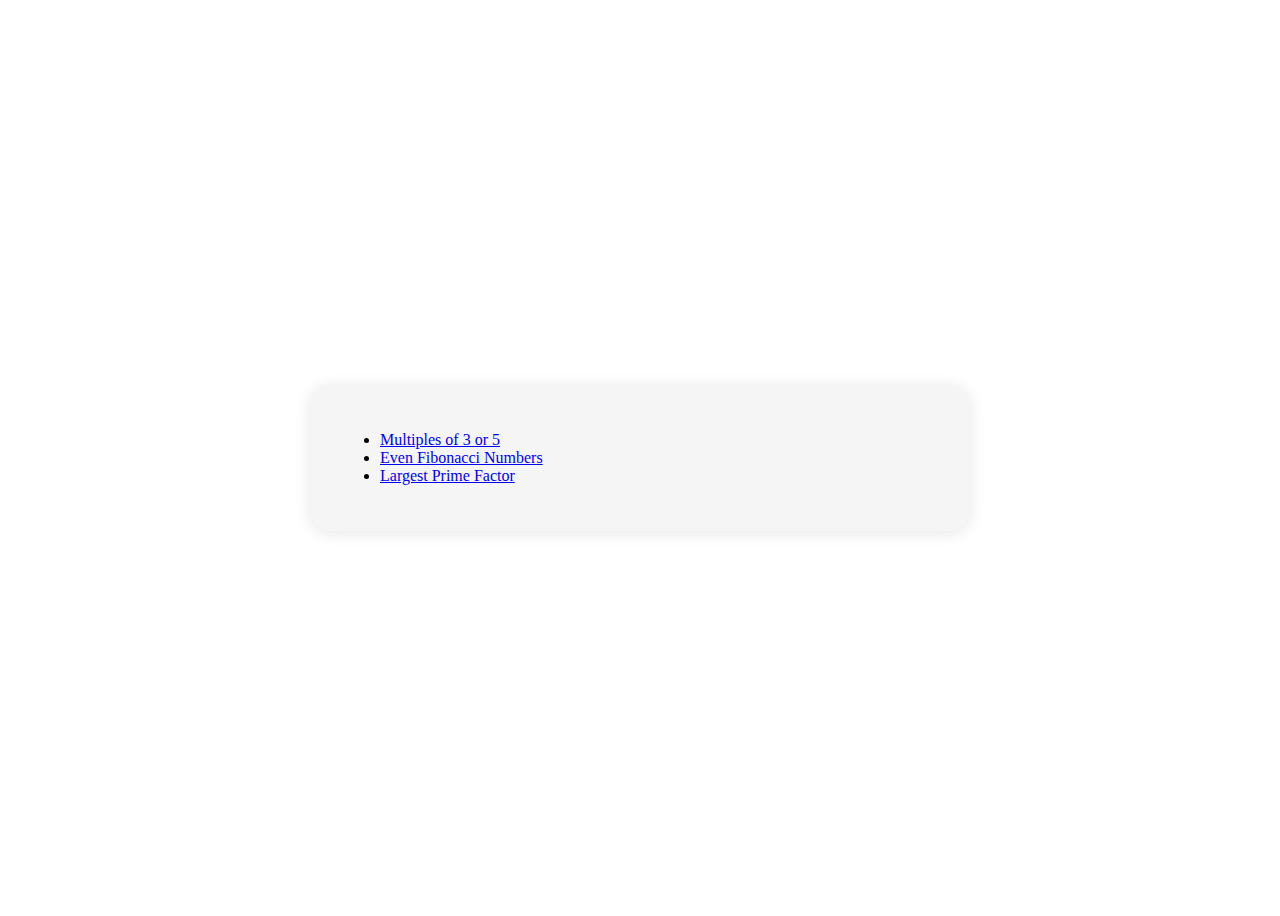
<file: index.html>
<!DOCTYPE html>
<html lang="en">
    <head>
        <meta charset="UTF-8">
        <title>ProjectEulerProblems</title>
        <link rel="stylesheet" href="styles.css" />
        <link rel="stylesheet" href="styles.css" />
        <link rel="stylesheet" href="https://cdnjs.cloudflare.com/ajax/libs/font-awesome/6.5.2/css/all.min.css"/>
        <link href="https://cdn.jsdelivr.net/npm/bootstrap@5.2.3/dist/css/bootstrap.min.css" rel="stylesheet" integrity="sha384-rbsA2VBKQhggwzxH7pPCaAqO46MgnOM80zW1RWuH61DGLwZJEdK2Kadq2F9CUG65" crossorigin="anonymous">
    </head>

    <body>
        <!--///////////////Tabs////////////////////-->
        <div class="container-fluid">
            

            <ul class="nav nav-tabs">
                <li class="nav-item">
                  <a class="nav-link" aria-current="page" href="#">Multiples of 3 or 5</a>
                </li>
                <li class="nav-item">
                  <a class="nav-link" href="#">Even Fibonacci Numbers</a>
                </li>
                <li class="nav-item">
                  <a class="nav-link" href="#">Largest Prime Factor</a>
                </li>
                
            </ul>

            <!--////////////////MULTIPLES/////////////////-->
            <div class="content" >
                <h1>
                    Multiples of 3 or 5
                </h1>
                <p>
                    Enter a number and a sum of the multiples of 3 or 5  that are below the entered number will be calculated and displayed below:
                </p>
                <div class="form-group">
                    <input type="number" class="form-control" id="num-input1" placeholder="Enter your number" style="width: 50%;" min="1" max="1000" required >
                </div>
                <button type="submit" class="btn btn-primary" id="calc-mult" onclick="calcM()">Calculate</button>
                <div>
                    <label for="answer">
                        Answer: 
                    </label>
                    <p id="answer"></p>
                </div>
            </div>

            <!--////////////////FIBONACCI NUMBERS/////////////////-->
            <div class="content" >
                <h1>
                    Even Fibonacci Numbers
                </h1>
                <p>
                    Enter a number and the sum of the even-valued terms in the Fibonacci sequence whose values do not exceed the entered number will be calculated and displayed below:
                </p>
                <div class="form-group">
                    
                    <input type="number" class="form-control" id="num-input2" placeholder="Enter your number" style="width: 50%;" min="1" max="4000000" required>
                </div>
                <button type="submit" class="btn btn-primary" id="calc-fib" onclick="calcF()">Calculate</button>
                <div>
                    <label for="answer2">
                        Answer: 
                    </label>
                    <p id="answer2"></p>
                </div>
            </div>

            <!--////////////////LARGEST PRIME FACTOR/////////////////-->
            <div class="content" >
                <h1>
                    Largest Prime Factor
                </h1>
                <p>
                    Enter a number and the largest prime factor of the entered number will be calculated and displayed below:
                </p>
                <div class="form-group">
                    
                    <input type="number" class="form-control" id="num-input3" placeholder="Enter your number" style="width: 50%;" min="1" max="600851475143" required>
                </div>
                <button type="submit" class="btn btn-primary" id="calc-PF" onclick="calcPF()">Calculate</button>
                <div>
                    <label for="answer3">
                        Answer: 
                    </label>
                    <p id="answer3"></p>
                </div>
            </div>
        </div>

 
    

    <!--//////////////JAVASCRIPT//////////////////-->
    
    <script src="calculations.js"></script>
    </body>
</html>
</file>
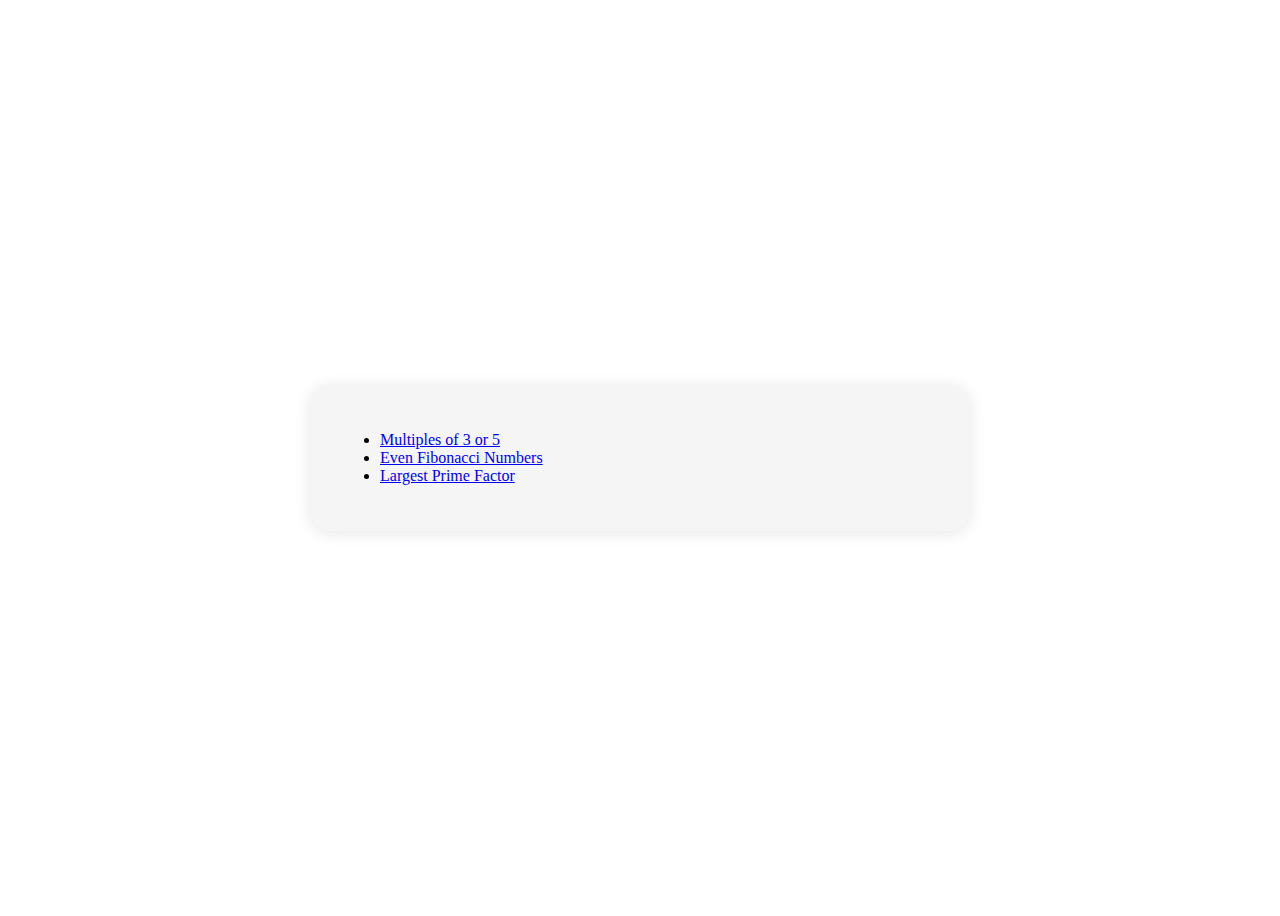
<file: problems.html>
<!DOCTYPE html>
<html lang="en">
    <head>
        <meta charset="UTF-8">
        <title>ProjectEulerProblems</title>
        <link rel="stylesheet" href="styles.css" />
        <link rel="stylesheet" href="styles.css" />
        <link rel="stylesheet" href="https://cdnjs.cloudflare.com/ajax/libs/font-awesome/6.5.2/css/all.min.css"/>
        <link href="https://cdn.jsdelivr.net/npm/bootstrap@5.2.3/dist/css/bootstrap.min.css" rel="stylesheet" integrity="sha384-rbsA2VBKQhggwzxH7pPCaAqO46MgnOM80zW1RWuH61DGLwZJEdK2Kadq2F9CUG65" crossorigin="anonymous">
    </head>

    <body>
        <!--///////////////Tabs////////////////////-->
        <div class="container-fluid">
            

            <ul class="nav nav-tabs">
                <li class="nav-item">
                  <a class="nav-link" aria-current="page" href="#">Multiples of 3 or 5</a>
                </li>
                <li class="nav-item">
                  <a class="nav-link" href="#">Even Fibonacci Numbers</a>
                </li>
                <li class="nav-item">
                  <a class="nav-link" href="#">Largest Prime Factor</a>
                </li>
                
            </ul>

            <!--////////////////MULTIPLES/////////////////-->
            <div class="content" >
                <h1>
                    Multiples of 3 or 5
                </h1>
                <p>
                    Enter a number and a sum of the multiples of 3 or 5  that are below the entered number will be calculated and displayed below:
                </p>
                <div class="form-group">
                    <input type="number" class="form-control" id="num-input1" placeholder="Enter your number" style="width: 50%;" min="1" max="1000" required >
                </div>
                <button type="submit" class="btn btn-primary" id="calc-mult" onclick="calcM()">Calculate</button>
                <div>
                    <label for="answer">
                        Answer: 
                    </label>
                    <p id="answer"></p>
                </div>
            </div>

            <!--////////////////FIBONACCI NUMBERS/////////////////-->
            <div class="content" >
                <h1>
                    Even Fibonacci Numbers
                </h1>
                <p>
                    Enter a number and the sum of the even-valued terms in the Fibonacci sequence whose values do not exceed the entered number will be calculated and displayed below:
                </p>
                <div class="form-group">
                    
                    <input type="number" class="form-control" id="num-input2" placeholder="Enter your number" style="width: 50%;" min="1" max="4000000" required>
                </div>
                <button type="submit" class="btn btn-primary" id="calc-fib" onclick="calcF()">Calculate</button>
                <div>
                    <label for="answer2">
                        Answer: 
                    </label>
                    <p id="answer2"></p>
                </div>
            </div>

            <!--////////////////LARGEST PRIME FACTOR/////////////////-->
            <div class="content" >
                <h1>
                    Largest Prime Factor
                </h1>
                <p>
                    Enter a number and the largest prime factor of the entered number will be calculated and displayed below:
                </p>
                <div class="form-group">
                    
                    <input type="number" class="form-control" id="num-input3" placeholder="Enter your number" style="width: 50%;" min="1" max="600851475143" required>
                </div>
                <button type="submit" class="btn btn-primary" id="calc-PF" onclick="calcPF()">Calculate</button>
                <div>
                    <label for="answer3">
                        Answer: 
                    </label>
                    <p id="answer3"></p>
                </div>
            </div>
        </div>

 
    

    <!--//////////////JAVASCRIPT//////////////////-->
    
    <script src="calculations.js"></script>
    </body>
</html>
</file>
<file: styles.css>
body{
    display: flex;
    justify-content: center;
    align-items: center;
    height: 100vh;
    background-color: white;
}

.container-fluid{
    width: 600px;
    background-color: whitesmoke;
    padding: 30px;
    box-shadow: 0 2px 16px rgba(0, 0, 0, .1);
    border-radius: 20px;
}

.container-fluid .content{
    display: none;
}

.container-fluid .content.active{
    display: block;
}
</file>
